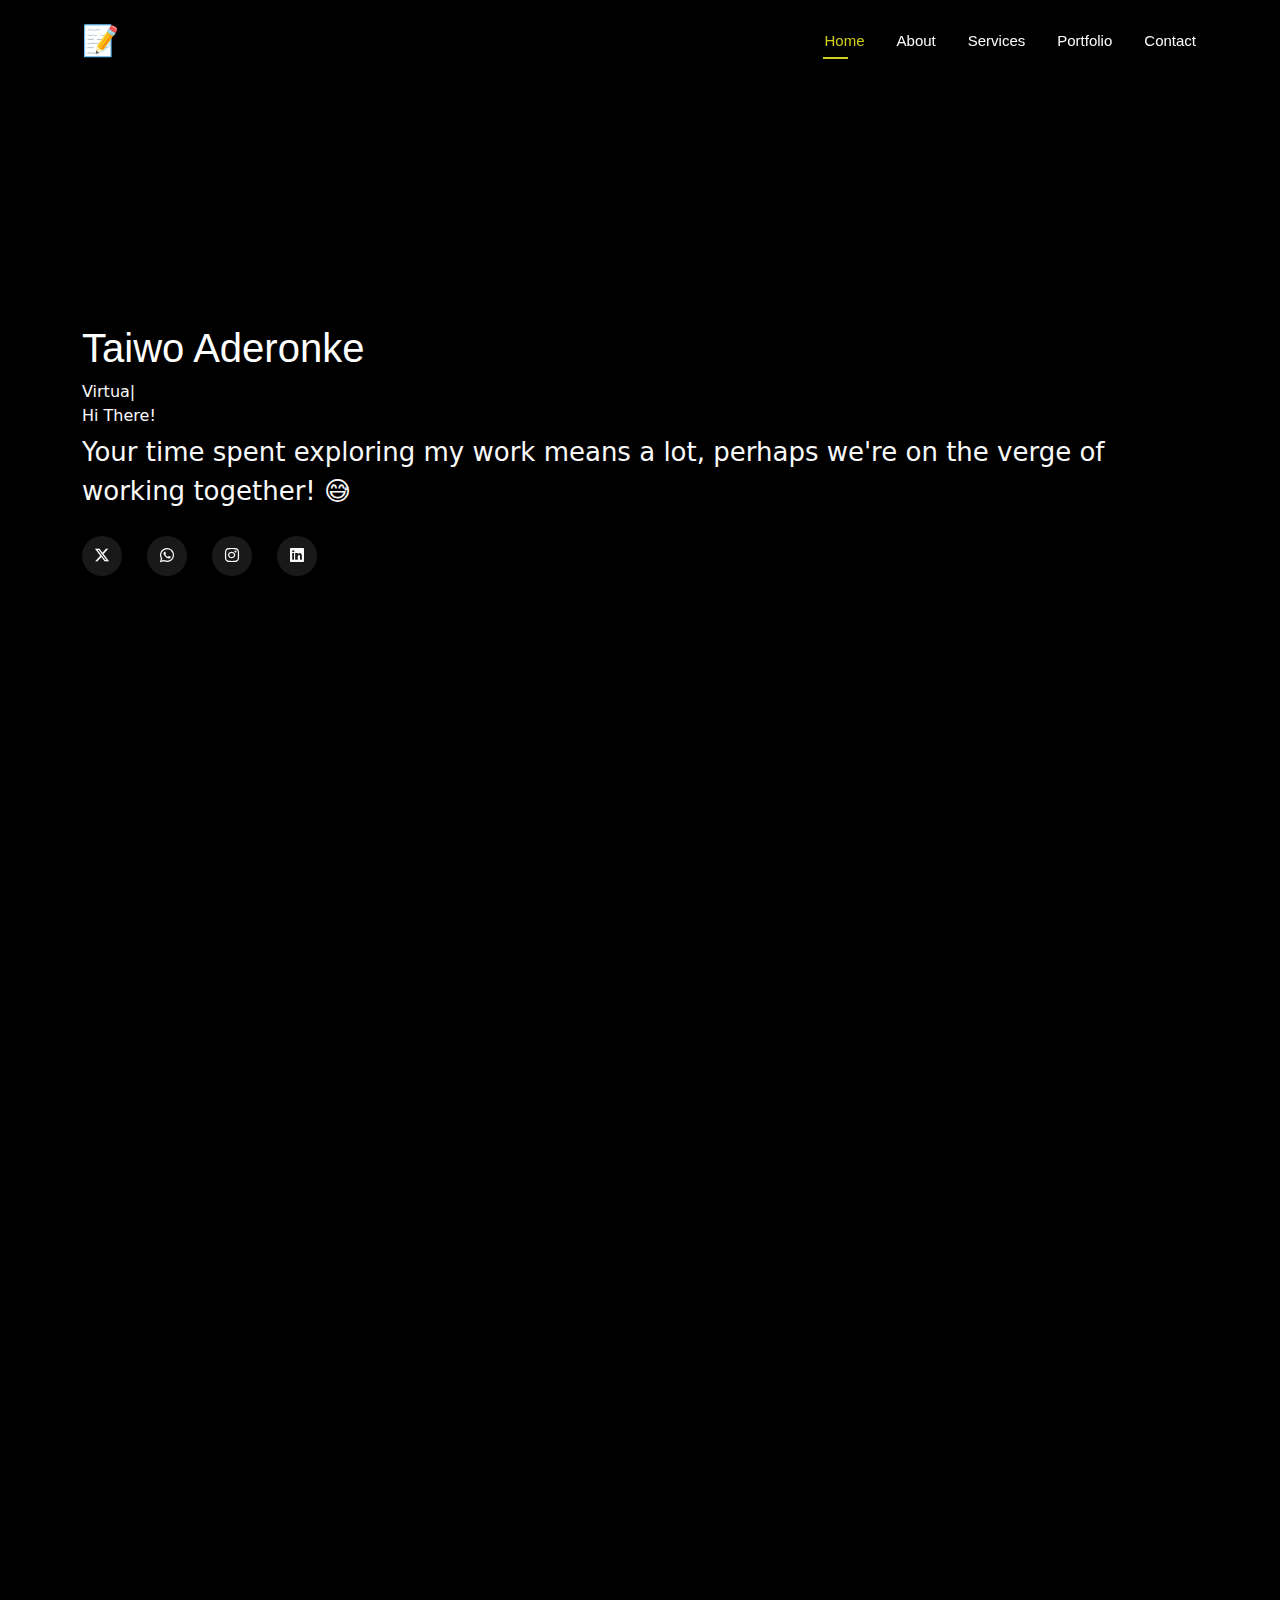
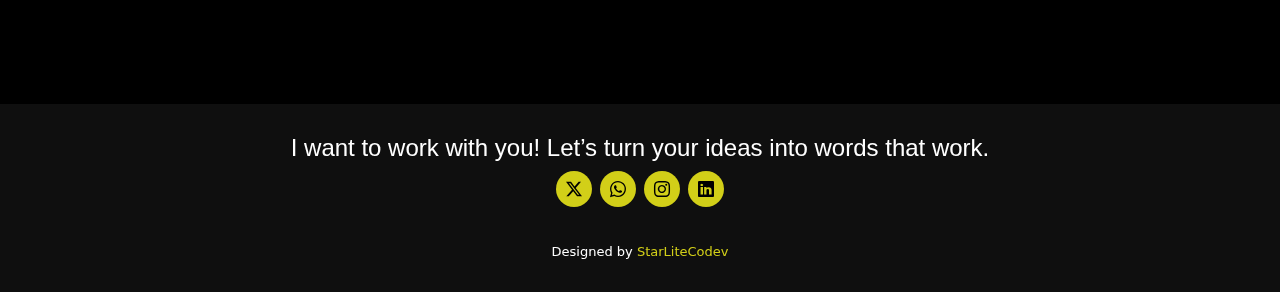
<file: index8.html>
<!DOCTYPE html>
<html lang="en">

<head>
  <meta charset="utf-8">
  <meta content="width=device-width, initial-scale=1.0" name="viewport">
  <title>Taiwo Aderonke</title>
  <meta name="description" content="">
  <meta name="keywords" content="">
 
  <!-- Favicons -->
  <link href="assets/img/favicon.png" rel="icon">
  <link href="assets/img/apple-touch-icon.png" rel="apple-touch-icon">

  <!-- Fonts -->
  <link href="https://fonts.googleapis.com" rel="preconnect">
  <link href="https://fonts.gstatic.com" rel="preconnect" crossorigin>
  <link href="https://fonts.googleapis.com/css2?family=Playfair+Display:wght@700&display=swap" rel="stylesheet">
  <!-- Vendor CSS Files -->
  <link href="assets/vendor/bootstrap/css/bootstrap.min.css" rel="stylesheet">
  <link href="assets/vendor/bootstrap-icons/bootstrap-icons.css" rel="stylesheet">
  <link href="assets/vendor/aos/aos.css" rel="stylesheet">
  <link href="assets/vendor/swiper/swiper-bundle.min.css" rel="stylesheet">
  <link href="assets/vendor/glightbox/css/glightbox.min.css" rel="stylesheet">

  <!-- Main CSS File -->
  <link href="assets/css/main.css" rel="stylesheet">
  <style>
/* Modal Overlay */
.modal-overlay {
  display: none;
  position: fixed;
  z-index: 9999;
  left: 0;
  top: 0;
  width: 100%;
  height: 100%;
  background-color: rgba(0, 0, 0, 0.7);
  justify-content: center;
  align-items: center;
}

/* Modal Content */
.modal-content {
  position: relative;
  background-color: transparent;
  padding: 10px;
  border-radius: 12px;
  width: 90%;
  max-width: 500px;
  max-height: 90%;
  box-sizing: border-box;
  animation: fadeIn 0.3s ease-in-out;
}

/* Modal Image */
.modal-image {
  width: 100%;
  height: auto;
  max-height: 70vh;
  border-radius: 8px;
}

/* Close Button */
.close-btn {
  position: absolute;
  top: 8px;
  right: 12px;
  font-size: 24px;
  color: #333;
  font-weight: bold;
  cursor: pointer;
  z-index: 10000;
}

.close-btn:hover {
  color: red;
}

/* Fade-in animation */
@keyframes fadeIn {
  from {
    opacity: 0;
    transform: scale(0.92);
  }
  to {
    opacity: 1;
    transform: scale(1);
  }
}

/* Responsive: improve layout for very small screens */
@media (max-width: 480px) {
  .modal-content {
    padding: 8px;
    width: 95%;
    max-height: 85%;
  }

  .close-btn {
    font-size: 22px;
    top: 5px;
    right: 10px;
  }

  .modal-image {
    max-height: 60vh;
  }
}


  </style>
</head>

<body class="index-page">
  <div class="scroll-progress"></div>
  <header id="header" class="header d-flex align-items-center fixed-top">
    <div class="container-fluid container-xl position-relative d-flex align-items-center justify-content-between">

      <a href="index.html" class="logo d-flex align-items-center">
        <h1 class="sitename"> 📝</h1>
      </a>

      <nav id="navmenu" class="navmenu">
        <ul>
          <li><a href="#hero" class="active">Home</a></li>
          <li><a href="#about">About</a></li>
          <li><a href="#service">Services</a></li>
          <li><a href="#portfolio">Portfolio</a></li>
          <li><a href="#contact">Contact</a></li>
        </ul>
        <i class="mobile-nav-toggle d-xl-none bi bi-list"></i>
      </nav>

    </div>
  </header>

  <main class="main">

    <!-- Hero Section -->
<section id="hero" class="hero section">
  <div class="hero-overlay"></div>
  <div class="hero-content">
    <div class="container" data-aos="fade-up" data-aos-delay="100">
      <div class="hero-text">
        <h1 class="hero-title">
          <span class="title-line">Taiwo</span>
          <span class="title-line">Aderonke</span>
        </h1>
        
        <div class="typed-container">
          <span class="typed" data-typed-items="Virtual Assistant, Social Media Manager, Branding Strategist, Content Creator"></span>
          <span class="typed-cursor"></span>
        </div>

        <div class="hero-intro">
          Hi There! <br>
          <p class="lead-text">
            Your time spent exploring my work means a lot, perhaps we're on the verge of working together! 😅
          </p>
        </div>

        <div class="social-links">
          <a href="https://x.com/taiwoaderonke6?s=21&t=SY3TdiRKEHQx3a7H9oGxdw" class="social-icon" data-aos="zoom-in" data-aos-delay="200">
            <i class="bi bi-twitter-x"></i>
          </a>
          <a href="https://wa.me/2348130635045" class="social-icon" data-aos="zoom-in" data-aos-delay="300">
            <i class="bi bi-whatsapp"></i>
          </a>
          <a href="https://www.instagram.com/taiwoade_?igsh=MXFwazB2NHNhMXczZQ%3D%3D&utm_source=qr" class="social-icon" data-aos="zoom-in" data-aos-delay="400">
            <i class="bi bi-instagram"></i>
          </a>
          <a href="https://www.linkedin.com/in/taiwo-yusuf-1b85211b0?utm_source=share&utm_campaign=share_via&utm_content=profile&utm_medium=ios_app" class="social-icon" data-aos="zoom-in" data-aos-delay="500">
            <i class="bi bi-linkedin"></i>
          </a>
        </div>
      </div>
    </div>
  </div>
</section>

    <!-- Hero Section -->
    <!-- <section id="hero" class="hero section dark-background">

      <img src="assets/img/hero-bg.jpg" alt="" data-aos="fade-in">

      <div class="container" data-aos="zoom-out" data-aos-delay="100">
        <h2>Taiwo Aderonke</h2>
        <p><span class="typed" data-typed-items="Virtual Assistant, Social Media Manager, Branding and Communication">Writer</span><span class="typed-cursor typed-cursor--blink"></span></p>
        <div class="social-links">
          <a href=""><i class="bi bi-twitter-x"></i></a>
          <a href=""><i class="bi bi-whatsapp"></i></a>
          <a href=""></i></a>
          <a href="https://www.linkedin.com/in/taiwo-yusuf-1b85211b0?utm_source=share&utm_campaign=share_via&utm_content=profile&utm_medium=ios_app">
            <i class="bi bi-linkedin"></i></a>
        </div>

        <h4 class="mt-5 col-lg-8 intro">
          Hi there, <br>

         <p class="mt-3 intro">
          Your time spent exploring my work means a lot, perhaps we're on the verge of working together! 😅
        </p>
        <h4>
      </div>

    </section> -->

  </main>
  <main class="main" id="about">

    <!-- Page Title -->
    <div class="page-title" data-aos="fade">
      <div class="heading">
        <div class="container">
          <div class="row d-flex justify-content-center text-center">
            <div class="col-lg-8">
              <h1> Get to Know Me.</h1>
            </div>
          </div>
        </div>
      </div>
    </div><!-- End Page Title -->

    <!-- About Section -->
    <section id="about" class="about section">

      <div class="container" data-aos="fade-up" data-aos-delay="100">

        <div class="row gy-4 justify-content-center">
          <div class="col-lg-4">
            <img src="assets/img/profile-img.jpeg" class="img-fluid" alt="">
          </div>
          <div class="col-lg-8 content">
            <h2>Virtual Assistant, Social Media Manager &amp; LinkedIn Expert</h2>
            <div class="row mt-4">
              <div class="col-lg-6">
                <ul>
                  <li><i class="bi bi-chevron-right"></i> <strong>Phone:</strong> <span>+234 8130635045</span></li>
                  <li><i class="bi bi-chevron-right"></i> <strong>City:</strong> <span>Lagos, Nigeria</span></li>
                  <li><i class="bi bi-chevron-right"></i> <strong>Email:</strong> <span>taiwoaderonke120@gmail.com</span></li>
                  <li><i class="bi bi-chevron-right"></i> <strong>Freelance:</strong> <span>Available</span></li>
                </ul>
              </div>
            </div>
          </div>
        </div>

      </div>

    </section><!-- /About Section -->

    

    <!-- Interests Section -->
    <section id="interests" class="interests section">

      <!-- Section Title -->
      <div class="container section-title" data-aos="fade-up">
        <div><span>My</span> <span class="description-title">Expertise</span></div>
      </div><!-- End Section Title -->

      <div class="container">

        <div class="row gy-4"> 

          <div class="col-lg-4 col-md-4" data-aos="fade-up" data-aos-delay="100">
            <div class="features-item">
              <i class="bi bi-infinity" style="color: #ffbb2c;"></i>
              <h3><a href="#!" class="stretched-link">Content Writing</a></h3>
            </div>
          </div><!-- End Feature Item -->

          <div class="col-lg-4 col-md-4" data-aos="fade-up" data-aos-delay="300">
            <div class="features-item">
              <i class="bi bi-infinity" style="color: #e80368;"></i>
              <h3><a href="#!" class="stretched-link">Virtual Assistant</a></h3>
            </div>
          </div><!-- End Feature Item -->

          <div class="col-lg-4 col-md-4" data-aos="fade-up" data-aos-delay="200">
            <div class="features-item">
              <i class="bi bi-infinity" style="color: #5578ff;"></i>
              <h3><a href="#!" class="stretched-link">Social Media Management</a></h3>
            </div>
          </div><!-- End Feature Item -->


          <div class="col-lg-4 col-md-4" data-aos="fade-up" data-aos-delay="300">
            <div class="features-item">
              <i class="bi bi-infinity" style="color: #e80368;"></i>
              <h3><a href="#!" class="stretched-link">LinkedIn Expert </a></h3>
            </div>
          </div><!-- End Feature Item -->
          <div class="col-lg-4 col-md-4" data-aos="fade-up" data-aos-delay="100">
            <div class="features-item">
              <i class="bi bi-infinity" style="color: #ffbb2c;"></i>
              <h3><a href="#!" class="stretched-link">Branding and Content Strategist </a></h3>
            </div>
          </div>

          

        </div>

      </div>

    </section>
    
  </main>
  <main class="main">


  <main class="main" id="service">

    <!-- Page Title -->
    <div class="page-title" data-aos="fade">
      <div class="heading">
        <div class="container">
          <div class="row d-flex justify-content-center text-center">
            <div class="col-lg-8">
              <h1>  Explore my expertise</h1>
            </div>
          </div>
        </div>
      </div>
    </div><!-- End Page Title -->

    <!-- Services Section -->
    <section id="services" class="services section">

      <div class="container">

        <div class="row gy-4">

          <div class="col-lg-3 col-md-6" data-aos="fade-up" data-aos-delay="100">
            <div class="service-item  position-relative">
              <div class="icon">
                <i class="bi bi-pencil"></i>
              </div>
                <h3>Content Writing</h3>
                <p>
                  I write to create impact, build brands, and make stories come alive.

                  I mold ideas into engaging stories that not only captivate but also inspire and inform your target audience.
                </p>
            </div>
          </div><!-- End Service Item -->

          <div class="col-lg-3 col-md-6" data-aos="fade-up" data-aos-delay="200">
            <div class="service-item position-relative">
              <div class="icon">
                <i class="bi bi-pencil"></i>
              </div>
                <h3>LinkedIn expert</h3>
              <p>
                I work with businesses and professionals to create compelling LinkedIn content that boosts engagement, 
                strengthens their brand, and amplifies their visibility.
              </p>
            </div>
          </div><!-- End Service Item -->

          <div class="col-lg-3 col-md-6" data-aos="fade-up" data-aos-delay="300">
            <div class="service-item position-relative">
              <div class="icon">
                <i class="bi bi-pencil"></i>
              </div>
                <h3>social media management </h3>
              <p>
                  I help brands grow their online presence through strategic social media management, creating engaging content, 
                  driving community interaction, and building a strong, consistent brand voice.
              </p>
            </div>
          </div><!-- End Service Item -->

          <div class="col-lg-3 col-md-6" data-aos="fade-up" data-aos-delay="300">
            <div class="service-item position-relative">
              <div class="icon">
                <i class="bi bi-pencil"></i>
              </div>
                <h3> Virtual Assistant</h3>
              <p>
                I support businesses and busy professionals by providing reliable virtual assistance services, helping them stay organized,
                 manage tasks efficiently, and focus on growth.
              </p>
            </div>
          </div><!-- End Service Item -->


        </div>

      </div>

    </section><!-- /Services Section -->

  </main>

  <main class="main">

    <!-- Page Title -->
    <div class="page-title" data-aos="fade">
      <div class="heading">
        <div class="container">
          <div class="row d-flex justify-content-center text-center">
            <div class="col-lg-8">
              <h1> Selected Work and <br> Projects.</h1>
            </div>
          </div>
        </div>
      </div>
    </div><!-- End Page Title -->

    <!-- Portfolio Section -->
    <section id="portfolio" class="portfolio section">

      <div class="container">

        <div class="isotope-layout" data-default-filter="*" data-layout="masonry" data-sort="original-order">


          <div class="row gy-4 isotope-container" data-aos="fade-up" data-aos-delay="200">

            <div class="col-lg-4 col-md-6 portfolio-item isotope-item filter-app">
              <div class="portfolio-content ">
                <img src="assets/img/portfolio/Article1.jpeg" class="img-fluid" alt="">
                <div class="portfolio-info">
                  <h4>Article 1</h4>
                  <a href="assets/img/portfolio/Article1.jpeg" title="Article" data-gallery="portfolio-gallery-app" class="glightbox preview-link"><i class="bi bi-zoom-in"></i></a>
                  <a href="https://www.linkedin.com/posts/dotunes-shothis-4a9160125_healthawareness-cinematography-creativemarketing-activity-7242432370325245952-GE_d?utm_source=share&utm_medium=member_ios&rcm=ACoAADEy5dwB5MTs2BIxNvhKdyXX8gI7ordnrFA" title="More Details" class="details-link"><i class="bi bi-link-45deg"></i></a>
                  <p>Content Writing (Writerslife Activity)</p>
                </div>
              </div>
            </div><!-- End Portfolio Item -->

            <div class="col-lg-4 col-md-6 portfolio-item isotope-item filter-product">
              <div class="portfolio-content ">
                <img src="assets/img/portfolio/Article2.jpg" class="img-fluid" alt="">
                <div class="portfolio-info">
                  <h4>Article 2</h4>
                  <a href="assets/img/portfolio/Article2.jpg" title="Article" data-gallery="portfolio-gallery-product" class="glightbox preview-link"><i class="bi bi-zoom-in"></i></a>
                  <a href="https://www.linkedin.com/posts/moses-joshua_techcareers-agile-projectmanagement-activity-7308056570590855169-KHS1?utm_source=share&utm_medium=member_ios&rcm=ACoAADEy5dwB5MTs2BIxNvhKdyXX8gI7ordnrFA" title="More Details" class="details-link"><i class="bi bi-link-45deg"></i></a>
                  <p>Health is Wealth</p>
                </div>
              </div>
            </div><!-- End Portfolio Item -->

            <div class="col-lg-4 col-md-6 portfolio-item isotope-item filter-branding">
              <div class="portfolio-content">
                <img src="assets/img/portfolio/Article3.jpeg" class="img-fluid" alt="">
                <div class="portfolio-info">
                  <h4>Article 3</h4>
                  <a href="assets/img/portfolio/Article3.jpeg" title="Article" data-gallery="portfolio-gallery-branding" class="glightbox preview-link"><i class="bi bi-zoom-in"></i></a>
                  <a href="https://www.instagram.com/kloverharris?igsh=cWpsazMzZWVkcGpi&utm_source=qr" title="More Details" class="details-link"><i class="bi bi-link-45deg"></i></a>
                <p>Rare Blood Disease you need to know</p>
                </div>
              </div>
            </div><!-- End Portfolio Item -->

            <div class="col-lg-4 col-md-6 portfolio-item isotope-item filter-books">
              <div class="portfolio-content ">
                <img src="assets/img/portfolio/Article6.jpeg" class="img-fluid" alt="">
                <div class="portfolio-info">
                  <h4>Article 4</h4>
                  <a href="assets/img/portfolio/Article6.jpeg" title="Article" data-gallery="portfolio-gallery-book" class="glightbox preview-link"><i class="bi bi-zoom-in"></i></a>
                  <a href="https://www.linkedin.com/posts/hussein-kehinde-babalola-808ab715a_leadership-community-design-activity-7285937008667992064-R4T9?utm_source=share&utm_medium=member_ios&rcm=ACoAADEy5dwB5MTs2BIxNvhKdyXX8gI7ordnrFA" title="More Details" class="details-link"><i class="bi bi-link-45deg"></i></a>
                <p>Story Telling</p>
                </div>
              </div>
            </div><!-- End Portfolio Item -->

            <div class="col-lg-4 col-md-6 portfolio-item isotope-item filter-app">
              <div class="portfolio-content ">
                <img src="assets/img/portfolio/Article5.jpeg" class="img-fluid" alt="">
                <div class="portfolio-info">
                  <h4>Article 5</h4>
                  <a href="assets/img/portfolio/Article5.jpeg" title="Article" data-gallery="portfolio-gallery-app" class="glightbox preview-link"><i class="bi bi-zoom-in"></i></a>
                  <a href="https://www.linkedin.com/posts/taiwo-yusuf-_contentwriting-socialmediastrategy-linkedinbranding-activity-7320363286149971968-p1Fy?utm_source=share&utm_medium=member_ios&rcm=ACoAADEy5dwB5MTs2BIxNvhKdyXX8gI7ordnrFA" title="More Details" class="details-link"><i class="bi bi-link-45deg"></i></a>
                <p>Imposter Syndrome</p>
                </div>
              </div>
            </div><!-- End Portfolio Item -->

            <div class="col-lg-4 col-md-6 portfolio-item isotope-item filter-product">
              <div class="portfolio-content ">
                <img src="assets/img/portfolio/Article4.jpeg" class="img-fluid" alt="">
                <div class="portfolio-info">
                  <h4>Article 6</h4>
                  <a href="assets/img/portfolio/Article4.jpeg" title="Article" data-gallery="portfolio-gallery-product" class="glightbox preview-link"><i class="bi bi-zoom-in"></i></a>
                  <a href="https://docs.google.com/spreadsheets/d/1nf129r6YYjiOWHrCRKxcDBO_G1TaOu76XcKjVRJCSiI/edit?usp=drivesdk" title="More Details" class="details-link"><i class="bi bi-link-45deg"></i></a>
                <p>When am i too late for a dental appointment</p>
                </div>
              </div>
            </div><!-- End Portfolio Item -->

          </div><!-- End Portfolio Container -->

        </div>

      </div>

    </section><!-- /Portfolio Section -->
 
  </main>

  
  <main class="main" id="contact">

    <!-- Page Title -->
    <div class="page-title" data-aos="fade">
      <div class="heading">
        <div class="container">
          <div class="row d-flex justify-content-center text-center">
            <div class="col-lg-8">
              <h1>Let's Talk</h1>
            </div>
          </div>
        </div>
      </div>
    </div><!-- End Page Title -->

    <!-- Contact Section -->
    <section id="contact" class="contact section">

      <div class="container" data-aos="fade-up" data-aos-delay="100">

        <div class="row gy-4">

          <div class="col-md-6">
            <div class="info-item d-flex align-items-center" data-aos="fade-up" data-aos-delay="200">
              <i class="icon bi bi-geo-alt flex-shrink-0"></i>
              <div>
                <h3>Address</h3>
                <p>Lagos, Nigeria</p>
              </div>
            </div>
          </div><!-- End Info Item -->

          <div class="col-md-6">
            <div class="info-item d-flex align-items-center" data-aos="fade-up" data-aos-delay="300">
              <i class="icon bi bi-telephone flex-shrink-0"></i>
              <div>
                <h3>Call Me</h3>
                <p>+234 8130635045</p>
              </div>
            </div>
          </div><!-- End Info Item -->

          <div class="col-md-6">
            <div class="info-item d-flex align-items-center" data-aos="fade-up" data-aos-delay="400">
              <i class="icon bi bi-envelope flex-shrink-0"></i>
              <div>
                <h3>Email Us</h3>
                <p>taiwoaderonke120@gmail.com</p>
              </div>
            </div>
          </div><!-- End Info Item -->

          <div class="col-md-6">
            <div class="info-item d-flex align-items-center" data-aos="fade-up" data-aos-delay="500">
              <i class="icon bi bi-share flex-shrink-0"></i>
              <div>
                <h3>Social Profiles</h3>
                <div class="social-links">
                  <a href="https://x.com/taiwoaderonke6?s=21&t=SY3TdiRKEHQx3a7H9oGxdw"><i class="bi bi-twitter-x"></i></a>
                  <a href="https://wa.me/2348130635045"><i class="bi bi-whatsapp"></i></a>
                  <a href="https://www.instagram.com/taiwoade_?igsh=MXFwazB2NHNhMXczZQ%3D%3D&utm_source=qr"><i class="bi bi-instagram"></i></a>
                  <a href="https://www.linkedin.com/in/taiwo-yusuf-1b85211b0?utm_source=share&utm_campaign=share_via&utm_content=profile&utm_medium=ios_app">
                    <i class="bi bi-linkedin"></i></a>
                        </div>
              </div>
            </div>
          </div><!-- End Info Item -->

        </div>

     

      </div>

    </section><!-- /Contact Section -->

  </main>

  <div class="modal-overlay" id="imageModal">
    <div class="modal-content banner-update">
      <span class="close-btn">&times;</span>
      <img id="randomImage" class="modal-image" alt="Image">
    </div>
  </div>

  <footer id="footer" class="footer dark-background">
    <div class="container">
      <h4 class="sitename">I want to work with you! Let’s turn your ideas into words that work.</h4>
      <div class="social-links d-flex justify-content-center">
          <a href="https://x.com/taiwoaderonke6?s=21&t=SY3TdiRKEHQx3a7H9oGxdw"><i class="bi bi-twitter-x"></i></a>
          <a href="https://wa.me/2348130635045"><i class="bi bi-whatsapp"></i></a>
          <a href="https://www.instagram.com/taiwoade_?igsh=MXFwazB2NHNhMXczZQ%3D%3D&utm_source=qr"><i class="bi bi-instagram"></i></a>
          <a href="https://www.linkedin.com/in/taiwo-yusuf-1b85211b0?utm_source=share&utm_campaign=share_via&utm_content=profile&utm_medium=ios_app">
            <i class="bi bi-linkedin"></i></a>
    </div>
      <div class="container">
        <div class="credits">
          Designed by <a href="#">StarLiteCodev</a>
        </div>
      </div>
    </div>
  </footer>



  <!-- Scroll Top -->
  <a href="#" id="scroll-top" class="scroll-top d-flex align-items-center justify-content-center"><i class="bi bi-arrow-up-short"></i></a>

  <!-- Preloader -->
  <div id="preloader"></div>

  <!-- Vendor JS Files -->
  <script src="assets/vendor/bootstrap/js/bootstrap.bundle.min.js"></script>
  <script src="assets/vendor/aos/aos.js"></script>
  <script src="assets/vendor/typed.js/typed.umd.js"></script>
  <script src="assets/vendor/waypoints/noframework.waypoints.js"></script>
  <script src="assets/vendor/swiper/swiper-bundle.min.js"></script>
  <script src="assets/vendor/glightbox/js/glightbox.min.js"></script>
  <script src="assets/vendor/imagesloaded/imagesloaded.pkgd.min.js"></script>
  <script src="assets/vendor/isotope-layout/isotope.pkgd.min.js"></script>

  <!-- Main JS File -->
  <script src="assets/js/main.js"></script>
  <script>
   
window.addEventListener('scroll', () => {
  const progressBar = document.querySelector('.scroll-progress');
  const windowHeight = document.documentElement.scrollHeight - window.innerHeight;
  const scrolled = (window.scrollY / windowHeight) * 100;
  progressBar.style.width = `${scrolled}%`;
});
  </script>

    <script>
    // Array of image paths (replace with your actual image paths)
    const images = [
      'assets/img/modal.jpeg',
      'assets/img/modal1.jpeg',
    ];
    
    // Randomly select an image
    function showRandomImage() {
      const randomIndex = Math.floor(Math.random() * images.length);
      const modal = document.getElementById('imageModal');
      const imgElement = document.getElementById('randomImage');
      
      imgElement.src = images[randomIndex];
      modal.style.display = 'flex';

    setTimeout(() => {
      modal.style.display = 'none';
    }, 6000); // 6000ms = 6 seconds delay
  }
    
    // Close modal functionality
    document.querySelector('.close-btn').addEventListener('click', () => {
      document.getElementById('imageModal').style.display = 'none';
    });
    
    // Close when clicking outside image
    window.addEventListener('click', (event) => {
      const modal = document.getElementById('imageModal');
      if (event.target === modal) {
        modal.style.display = 'none';
      }
    });
    
    window.addEventListener('load', () => {
      setTimeout(showRandomImage, 3000); 
    });
  </script>


</body>

</html>
</file>
<file: assets/css/main.css>
/**
* Template Name: Personal
* Template URL: https://bootstrapmade.com/personal-free-resume-bootstrap-template/
* Updated: Aug 07 2024 with Bootstrap v5.3.3
* Author: BootstrapMade.com
* License: https://bootstrapmade.com/license/
*/

/*--------------------------------------------------------------
# Font & Color Variables
# Help: https://bootstrapmade.com/color-system/
--------------------------------------------------------------*/
/* Fonts */
:root {
  --default-font: "Roboto",  system-ui, -apple-system, "Segoe UI", Roboto, "Helvetica Neue", Arial, "Noto Sans", "Liberation Sans", sans-serif, "Apple Color Emoji", "Segoe UI Emoji", "Segoe UI Symbol", "Noto Color Emoji";
  --heading-font: "Raleway",  sans-serif;
  --nav-font: "Poppins",  sans-serif;
}

/* Global Colors - The following color variables are used throughout the website. Updating them here will change the color scheme of the entire website */
:root { 
  --background-color: #000000; /* Background color for the entire website, including individual sections */
  --default-color: #fafafa; /* Default color used for the majority of the text content across the entire website */
  --heading-color: #ffffff; /* Color for headings, subheadings and title throughout the website */
  --accent-color: #d2cf18; /* Accent color that represents your brand on the website. It's used for buttons, links, and other elements that need to stand out */
  --surface-color: #1a1a1a; /* The surface color is used as a background of boxed elements within sections, such as cards, icon boxes, or other elements that require a visual separation from the global background. */
  --contrast-color: #000000; /* Contrast color for text, ensuring readability against backgrounds of accent, heading, or default colors. */
}

/* Nav Menu Colors - The following color variables are used specifically for the navigation menu. They are separate from the global colors to allow for more customization options */
:root {
  --nav-color: #fafafa;  /* The default color of the main navmenu links */
  --nav-hover-color: #d2cf18; /* Applied to main navmenu links when they are hovered over or active */
  --nav-mobile-background-color: #1a1a1a; /* Used as the background color for mobile navigation menu */
  --nav-dropdown-background-color: #1a1a1a; /* Used as the background color for dropdown items that appear when hovering over primary navigation items */
  --nav-dropdown-color: #fafafa; /* Used for navigation links of the dropdown items in the navigation menu. */
  --nav-dropdown-hover-color: #d2cf18; /* Similar to --nav-hover-color, this color is applied to dropdown navigation links when they are hovered over. */
}

/* Color Presets - These classes override global colors when applied to any section or element, providing reuse of the sam color scheme. */

.light-background {
  --background-color: #1a1a1a;
  --surface-color: #343434;
}

.dark-background {
  --background-color: rgba(15, 15, 15, 0.975);
  --default-color: #ffffff;
  --heading-color: #ffffff;
  --surface-color: #292929f9;
  --contrast-color: #000000;
}

/* Smooth scroll */
:root {
  scroll-behavior: smooth;
}

/*--------------------------------------------------------------
# General Styling & Shared Classes
--------------------------------------------------------------*/
body {
  color: var(--default-color);
  background-color: var(--background-color);
  font-family: var(--default-font);
}

a {
  color: var(--accent-color);
  text-decoration: none;
  transition: 0.3s;
}

a:hover {
  color: color-mix(in srgb, var(--accent-color), transparent 25%);
  text-decoration: none;
}

h1,
h2,
h3,
h4,
h5,
h6 {
  color: var(--heading-color);
  font-family: var(--heading-font);
}

/* PHP Email Form Messages
------------------------------*/
.php-email-form .error-message {
  display: none;
  background: #df1529;
  color: #ffffff;
  text-align: left;
  padding: 15px;
  margin-bottom: 24px;
  font-weight: 600;
}

.php-email-form .sent-message {
  display: none;
  color: #ffffff;
  background: #059652;
  text-align: center;
  padding: 15px;
  margin-bottom: 24px;
  font-weight: 600;
}

.php-email-form .loading {
  display: none;
  background: var(--surface-color);
  text-align: center;
  padding: 15px;
  margin-bottom: 24px;
}

.php-email-form .loading:before {
  content: "";
  display: inline-block;
  border-radius: 50%;
  width: 24px;
  height: 24px;
  margin: 0 10px -6px 0;
  border: 3px solid var(--accent-color);
  border-top-color: var(--surface-color);
  animation: php-email-form-loading 1s linear infinite;
}

@keyframes php-email-form-loading {
  0% {
    transform: rotate(0deg);
  }

  100% {
    transform: rotate(360deg);
  }
}

/*--------------------------------------------------------------
# Global Header
--------------------------------------------------------------*/
.header {
  --background-color: rgba(0, 0, 0, 0);
  color: var(--default-color);
  background-color: var(--background-color);
  padding: 15px 0;
  transition: all 0.5s;
  z-index: 997;
}

.header .logo {
  line-height: 1;
}

.header .logo img {
  max-height: 32px;
  margin-right: 8px;
}

.header .logo h1 {
  font-size: 30px;
  margin: 0;
  font-weight: 700;
  color: var(--heading-color);
}

.scrolled .header {
  box-shadow: 0px 0 18px rgba(0, 0, 0, 0.1);
}

/* Global Header on Scroll
------------------------------*/
.scrolled .header {
  --background-color: rgba(0, 0, 0, 0.8);
}

/*--------------------------------------------------------------
# Navigation Menu
--------------------------------------------------------------*/
/* Desktop Navigation */
@media (min-width: 1200px) {
  .navmenu {
    padding: 0;
  }

  .navmenu ul {
    margin: 0;
    padding: 0;
    display: flex;
    list-style: none;
    align-items: center;
  }

  .navmenu li {
    position: relative;
  }

  .navmenu>ul>li {
    white-space: nowrap;
    padding: 15px 14px;
  }

  .navmenu>ul>li:last-child {
    padding-right: 0;
  }

  .navmenu a,
  .navmenu a:focus {
    color: var(--nav-color);
    font-size: 15px;
    padding: 0 2px;
    font-family: var(--nav-font);
    font-weight: 400;
    display: flex;
    align-items: center;
    justify-content: space-between;
    white-space: nowrap;
    transition: 0.3s;
    position: relative;
  }

  .navmenu a i,
  .navmenu a:focus i {
    font-size: 12px;
    line-height: 0;
    margin-left: 5px;
    transition: 0.3s;
  }

  .navmenu>ul>li>a:before {
    content: "";
    position: absolute;
    height: 2px;
    bottom: -6px;
    left: 0;
    background-color: var(--nav-hover-color);
    visibility: hidden;
    width: 0px;
    transition: all 0.3s ease-in-out 0s;
  }

  .navmenu a:hover:before,
  .navmenu li:hover>a:before,
  .navmenu .active:before {
    visibility: visible;
    width: 25px;
  }

  .navmenu li:hover>a,
  .navmenu .active,
  .navmenu .active:focus {
    color: var(--nav-hover-color);
  }

  .navmenu .dropdown ul {
    margin: 0;
    padding: 10px 0;
    background: var(--nav-dropdown-background-color);
    display: block;
    position: absolute;
    visibility: hidden;
    left: 14px;
    top: 130%;
    opacity: 0;
    transition: 0.3s;
    border-radius: 4px;
    z-index: 99;
    box-shadow: 0px 0px 30px rgba(0, 0, 0, 0.1);
  }

  .navmenu .dropdown ul li {
    min-width: 200px;
  }

  .navmenu .dropdown ul a {
    padding: 10px 20px;
    font-size: 15px;
    text-transform: none;
    color: var(--nav-dropdown-color);
  }

  .navmenu .dropdown ul a i {
    font-size: 12px;
  }

  .navmenu .dropdown ul a:hover,
  .navmenu .dropdown ul .active:hover,
  .navmenu .dropdown ul li:hover>a {
    color: var(--nav-dropdown-hover-color);
  }

  .navmenu .dropdown:hover>ul {
    opacity: 1;
    top: 100%;
    visibility: visible;
  }

  .navmenu .dropdown .dropdown ul {
    top: 0;
    left: -90%;
    visibility: hidden;
  }

  .navmenu .dropdown .dropdown:hover>ul {
    opacity: 1;
    top: 0;
    left: -100%;
    visibility: visible;
  }
}

/* Mobile Navigation */
@media (max-width: 1199px) {
  .mobile-nav-toggle {
    color: var(--nav-color);
    font-size: 28px;
    line-height: 0;
    margin-right: 10px;
    cursor: pointer;
    transition: color 0.3s;
  }

  .navmenu {
    padding: 0;
    z-index: 9997;
  }

  .navmenu ul {
    display: none;
    list-style: none;
    position: absolute;
    inset: 60px 20px 20px 20px;
    padding: 10px 0;
    margin: 0;
    border-radius: 6px;
    background-color: var(--nav-mobile-background-color);
    border: 1px solid color-mix(in srgb, var(--default-color), transparent 90%);
    box-shadow: none;
    overflow-y: auto;
    transition: 0.3s;
    z-index: 9998;
  }

  .navmenu a,
  .navmenu a:focus {
    color: var(--nav-dropdown-color);
    padding: 10px 20px;
    font-family: var(--nav-font);
    font-size: 17px;
    font-weight: 500;
    display: flex;
    align-items: center;
    justify-content: space-between;
    white-space: nowrap;
    transition: 0.3s;
  }

  .navmenu a i,
  .navmenu a:focus i {
    font-size: 12px;
    line-height: 0;
    margin-left: 5px;
    width: 30px;
    height: 30px;
    display: flex;
    align-items: center;
    justify-content: center;
    border-radius: 50%;
    transition: 0.3s;
    background-color: color-mix(in srgb, var(--accent-color), transparent 90%);
  }

  .navmenu a i:hover,
  .navmenu a:focus i:hover {
    background-color: var(--accent-color);
    color: var(--contrast-color);
  }

  .navmenu a:hover,
  .navmenu .active,
  .navmenu .active:focus {
    color: var(--nav-dropdown-hover-color);
  }

  .navmenu .active i,
  .navmenu .active:focus i {
    background-color: var(--accent-color);
    color: var(--contrast-color);
    transform: rotate(180deg);
  }

  .navmenu .dropdown ul {
    position: static;
    display: none;
    z-index: 99;
    padding: 10px 0;
    margin: 10px 20px;
    background-color: var(--nav-dropdown-background-color);
    transition: all 0.5s ease-in-out;
  }

  .navmenu .dropdown ul ul {
    background-color: rgba(33, 37, 41, 0.1);
  }

  .navmenu .dropdown>.dropdown-active {
    display: block;
    background-color: rgba(33, 37, 41, 0.03);
  }

  .mobile-nav-active {
    overflow: hidden;
  }

  .mobile-nav-active .mobile-nav-toggle {
    color: #fff;
    position: absolute;
    font-size: 32px;
    top: 15px;
    right: 15px;
    margin-right: 0;
    z-index: 9999;
  }

  .mobile-nav-active .navmenu {
    position: fixed;
    overflow: hidden;
    inset: 0;
    background: rgba(33, 37, 41, 0.8);
    transition: 0.3s;
  }

  .mobile-nav-active .navmenu>ul {
    display: block;
  }
}

/*--------------------------------------------------------------
# Global Footer
--------------------------------------------------------------*/
.footer {
  color: var(--default-color);
  background-color: var(--background-color);
  font-size: 14px;
  text-align: center;
  padding: 30px 0;
  position: relative;
}

.footer h3 {
  font-size: 36px;
  font-weight: 700;
  position: relative;
  padding: 0;
  margin: 0 0 15px 0;
}

.footer p {
  font-size: 15;
  font-style: italic;
  padding: 0;
  margin: 0 0 30px 0;
}

.footer .social-links {
  margin: 0 0 30px 0;
}

.footer .social-links a {
  font-size: 16px;
  display: flex;
  align-items: center;
  justify-content: center;
  background: var(--accent-color);
  color: var(--contrast-color);
  line-height: 1;
  margin: 0 4px;
  border-radius: 50%;
  text-align: center;
  width: 36px;
  height: 36px;
  transition: 0.3s;
}

.footer .social-links a:hover {
  background: color-mix(in srgb, var(--accent-color), transparent 20%);
  text-decoration: none;
}

.footer .copyright {
  padding-top: 25px;
  border-top: 1px solid color-mix(in srgb, var(--default-color), transparent 90%);
}

.footer .credits {
  font-size: 13px;
  padding-top: 5px;
}

/*--------------------------------------------------------------
# Preloader
--------------------------------------------------------------*/
#preloader {
  position: fixed;
  inset: 0;
  z-index: 999999;
  overflow: hidden;
  background: var(--background-color);
  transition: all 0.6s ease-out;
}

#preloader:before {
  content: "";
  position: fixed;
  top: calc(50% - 30px);
  left: calc(50% - 30px);
  border: 6px solid #ffffff;
  border-color: var(--accent-color) transparent var(--accent-color) transparent;
  border-radius: 50%;
  width: 60px;
  height: 60px;
  animation: animate-preloader 1.5s linear infinite;
}

@keyframes animate-preloader {
  0% {
    transform: rotate(0deg);
  }

  100% {
    transform: rotate(360deg);
  }
}

/*--------------------------------------------------------------
# Scroll Top Button
--------------------------------------------------------------*/
.scroll-top {
  position: fixed;
  visibility: hidden;
  opacity: 0;
  right: 15px;
  bottom: -15px;
  z-index: 99999;
  background-color: var(--accent-color);
  width: 44px;
  height: 44px;
  border-radius: 50px;
  transition: all 0.4s;
}

.scroll-top i {
  font-size: 24px;
  color: var(--contrast-color);
  line-height: 0;
}

.scroll-top:hover {
  background-color: color-mix(in srgb, var(--accent-color), transparent 20%);
  color: var(--contrast-color);
}

.scroll-top.active {
  visibility: visible;
  opacity: 1;
  bottom: 15px;
}

/*--------------------------------------------------------------
# Disable aos animation delay on mobile devices
--------------------------------------------------------------*/
@media screen and (max-width: 768px) {
  [data-aos-delay] {
    transition-delay: 0 !important;
  }
}

/*--------------------------------------------------------------
# Global Page Titles & Breadcrumbs
--------------------------------------------------------------*/
.page-title {
  color: var(--default-color);
  background-color: var(--background-color);
  position: relative;
}

.page-title .heading {
  padding: 160px 0 80px 0;
  border-top: 1px solid color-mix(in srgb, var(--default-color), transparent 90%);
}

.page-title .heading h1 {
  font-size: 38px;
  font-weight: 700;
}

.page-title nav {
  background-color: color-mix(in srgb, var(--default-color), transparent 90%);
  padding: 20px 0;
}

.page-title nav ol {
  display: flex;
  flex-wrap: wrap;
  list-style: none;
  margin: 0;
  font-size: 16px;
  font-weight: 600;
}

.page-title nav ol li+li {
  padding-left: 10px;
}

.page-title nav ol li+li::before {
  content: "/";
  display: inline-block;
  padding-right: 10px;
  color: color-mix(in srgb, var(--default-color), transparent 70%);
}

/*--------------------------------------------------------------
# Global Sections
--------------------------------------------------------------*/
section,
.section {
  color: var(--default-color);
  background-color: var(--background-color);
  padding: 60px 0;
  scroll-margin-top: 100px;
  overflow: clip;
}

@media (max-width: 1199px) {

  section,
  .section {
    scroll-margin-top: 66px;
  }
}

/*--------------------------------------------------------------
# Global Section Titles
--------------------------------------------------------------*/
.section-title {
  padding-bottom: 60px;
  position: relative;
}

.section-title h2 {
  font-size: 14px;
  font-weight: 500;
  padding: 0;
  line-height: 1px;
  margin: 0;
  letter-spacing: 1.5px;
  text-transform: uppercase;
  color: color-mix(in srgb, var(--default-color), transparent 50%);
  position: relative;
}

.section-title h2::after {
  content: "";
  width: 120px;
  height: 1px;
  display: inline-block;
  background: var(--accent-color);
  margin: 4px 10px;
}

.section-title div {
  color: var(--heading-color);
  margin: 0;
  margin: 0;
  font-size: 28px;
  font-weight: 700;
  text-transform: uppercase;
  font-family: var(--heading-font);
}

/*--------------------------------------------------------------
# Hero Section
--------------------------------------------------------------*/
.hero {
  width: 100%;
  min-height: 100vh;
  position: relative;
  padding: 80px 0;
  display: flex;
  align-items: center;
  justify-content: center;
}

.hero img {
  position: absolute;
  inset: 0;
  display: block;
  width: 100%;
  height: 100%;
  object-fit: cover;
  z-index: 1;
}

.hero .container {
  position: relative;
  z-index: 3;
}

.hero h2 {
  margin: 0;
  font-size: 64px;
  font-weight: 700;
}

.hero p {
  margin: 5px 0 0 0;
  font-size: 26px;
}

.hero p span {
  letter-spacing: 1px;
  border-bottom: 2px solid var(--accent-color);
}

.hero .social-links {
  margin-top: 25px;
}

.hero .social-links a {
  background-color: color-mix(in srgb, var(--default-color), transparent 90%);
  color: var(--default-color);
  font-size: 14px;
  width: 40px;
  height: 40px;
  border-radius: 50px;
  display: inline-flex;
  align-items: center;
  justify-content: center;
  margin-right: 20px;
  transition: 0.3s;
}

.hero .social-links a:hover {
  background-color: var(--accent-color);
}

@media (max-width: 768px) {
  .hero h2 {
    font-size: 32px;
  }

  .hero p {
    font-size: 20px;
  }
}

/*--------------------------------------------------------------
# About Section
--------------------------------------------------------------*/
.about .content h2 {
  font-weight: 700;
  font-size: 24px;
}

.about .content ul {
  list-style: none;
  padding: 0;
}

.about .content ul li {
  margin-bottom: 20px;
  display: flex;
  align-items: center;
}

.about .content ul strong {
  margin-right: 10px;
}

.about .content ul i {
  font-size: 16px;
  margin-right: 5px;
  color: var(--accent-color);
  line-height: 0;
}

/*--------------------------------------------------------------
# Stats Section
--------------------------------------------------------------*/
.stats i {
  background-color: var(--surface-color);
  color: var(--accent-color);
  box-shadow: 0px 2px 25px rgba(0, 0, 0, 0.1);
  width: 54px;
  height: 54px;
  font-size: 24px;
  border-radius: 50px;
  border: 2px solid var(--background-color);
  display: inline-flex;
  align-items: center;
  justify-content: center;
  position: relative;
  z-index: 1;
}

.stats .stats-item {
  background-color: var(--surface-color);
  margin-top: -27px;
  padding: 30px 30px 25px 30px;
  width: 100%;
  position: relative;
  text-align: center;
  box-shadow: 0px 2px 35px rgba(0, 0, 0, 0.1);
  border-radius: 4px;
  z-index: 0;
}

.stats .stats-item span {
  font-size: 36px;
  display: block;
  font-weight: 700;
  color: color-mix(in srgb, var(--default-color), transparent 20%);
}

.stats .stats-item p {
  padding: 0;
  margin: 0;
  font-family: var(--heading-font);
  font-size: 16px;
}

/*--------------------------------------------------------------
# Skills Section
--------------------------------------------------------------*/
.skills .progress {
  height: 60px;
  display: block;
  background: none;
  border-radius: 0;
}

.skills .progress .skill {
  color: var(--heading-color);
  padding: 0;
  margin: 0 0 6px 0;
  text-transform: uppercase;
  display: block;
  font-weight: 600;
  font-family: var(--heading-font);
}

.skills .progress .skill .val {
  float: right;
  font-style: normal;
}

.skills .progress-bar-wrap {
  background: color-mix(in srgb, var(--default-color), transparent 90%);
  height: 10px;
}

.skills .progress-bar {
  width: 1px;
  height: 10px;
  transition: 0.9s;
  background-color: var(--accent-color);
}

/*--------------------------------------------------------------
# Interests Section
--------------------------------------------------------------*/
.interests .features-item {
  background-color: var(--surface-color);
  display: flex;
  align-items: center;
  padding: 20px;
  transition: 0.3s;
  border: 1px solid color-mix(in srgb, var(--default-color), transparent 90%);
  position: relative;
}

.interests .features-item i {
  font-size: 32px;
  padding-right: 10px;
  line-height: 0;
}

.interests .features-item h3 {
  font-weight: 700;
  margin: 0;
  padding: 0;
  line-height: 1;
  font-size: 16px;
}

.interests .features-item h3 a {
  color: var(--heading-color);
  transition: 0.3s;
}

.interests .features-item:hover {
  border-color: var(--accent-color);
}

.interests .features-item:hover h3 a {
  color: var(--accent-color);
}

/*--------------------------------------------------------------
# Testimonials Section
--------------------------------------------------------------*/
.testimonials .testimonials-carousel,
.testimonials .testimonials-slider {
  overflow: hidden;
}

.testimonials .testimonial-item {
  box-sizing: content-box;
  min-height: 320px;
}

.testimonials .testimonial-item .testimonial-img {
  width: 90px;
  border-radius: 50%;
  margin: -40px 0 0 40px;
  position: relative;
  z-index: 2;
  border: 6px solid var(--background-color);
}

.testimonials .testimonial-item h3 {
  font-size: 18px;
  font-weight: bold;
  margin: 10px 0 5px 45px;
}

.testimonials .testimonial-item h4 {
  font-size: 14px;
  color: color-mix(in srgb, var(--default-color), transparent 20%);
  margin: 0 0 0 45px;
}

.testimonials .testimonial-item .quote-icon-left,
.testimonials .testimonial-item .quote-icon-right {
  color: color-mix(in srgb, var(--accent-color), transparent 50%);
  font-size: 26px;
  line-height: 0;
}

.testimonials .testimonial-item .quote-icon-left {
  display: inline-block;
  left: -5px;
  position: relative;
}

.testimonials .testimonial-item .quote-icon-right {
  display: inline-block;
  right: -5px;
  position: relative;
  top: 10px;
  transform: scale(-1, -1);
}

.testimonials .testimonial-item p {
  font-style: italic;
  margin: 0 15px 0 15px;
  padding: 20px 20px 60px 20px;
  background: var(--surface-color);
  border-radius: 6px;
  position: relative;
  z-index: 1;
}

.testimonials .swiper-wrapper {
  height: auto;
}

.testimonials .swiper-pagination {
  margin-top: 20px;
  position: relative;
}

.testimonials .swiper-pagination .swiper-pagination-bullet {
  width: 12px;
  height: 12px;
  background-color: var(--background-color);
  opacity: 1;
  border: 1px solid var(--accent-color);
}

.testimonials .swiper-pagination .swiper-pagination-bullet-active {
  background-color: var(--accent-color);
}

/*--------------------------------------------------------------
# Resume Section
--------------------------------------------------------------*/
.resume .resume-title {
  color: var(--heading-color);
  font-size: 26px;
  font-weight: 700;
  margin-top: 20px;
  margin-bottom: 20px;
}

.resume .resume-item {
  padding: 0 0 20px 20px;
  margin-top: -2px;
  border-left: 2px solid var(--accent-color);
  position: relative;
}

.resume .resume-item h4 {
  line-height: 18px;
  font-size: 18px;
  font-weight: 600;
  text-transform: uppercase;
  color: color-mix(in srgb, var(--default-color), transparent 20%);
  margin-bottom: 10px;
}

.resume .resume-item h5 {
  font-size: 16px;
  padding: 5px 15px;
  display: inline-block;
  font-weight: 600;
  margin-bottom: 10px;
}

.resume .resume-item ul {
  padding-left: 20px;
}

.resume .resume-item ul li {
  padding-bottom: 10px;
}

.resume .resume-item:last-child {
  padding-bottom: 0;
}

.resume .resume-item::before {
  content: "";
  position: absolute;
  width: 16px;
  height: 16px;
  border-radius: 50px;
  left: -9px;
  top: 0;
  background: var(--background-color);
  border: 2px solid var(--accent-color);
}

/*--------------------------------------------------------------
# Services Section
--------------------------------------------------------------*/
.services .service-item {
  background-color: var(--surface-color);
  text-align: center;
  padding: 80px 20px;
  transition: all ease-in-out 0.3s;
  height: 100%;
}

.services .service-item .icon {
  margin: 0 auto;
  width: 64px;
  height: 64px;
  background: var(--accent-color);
  border-radius: 4px;
  display: flex;
  align-items: center;
  justify-content: center;
  margin-bottom: 20px;
  transition: 0.3s;
  transform-style: preserve-3d;
}

.services .service-item .icon i {
  color: var(--contrast-color);
  font-size: 28px;
  transition: ease-in-out 0.3s;
}

.services .service-item .icon::before {
  position: absolute;
  content: "";
  left: -8px;
  top: -8px;
  height: 100%;
  width: 100%;
  background: color-mix(in srgb, var(--accent-color), transparent 80%);
  border-radius: 5px;
  transition: all 0.3s ease-out 0s;
  transform: translateZ(-1px);
}

.services .service-item h3 {
  font-weight: 700;
  margin: 10px 0 15px 0;
  font-size: 22px;
}

.services .service-item p {
  line-height: 24px;
  font-size: 14px;
  margin-bottom: 0;
}

.services .service-item:hover {
  background: var(--accent-color);
  border-color: var(--accent-color);
}

.services .service-item:hover .icon {
  background: var(--surface-color);
}

.services .service-item:hover .icon i {
  color: var(--accent-color);
}

.services .service-item:hover .icon::before {
  background: color-mix(in srgb, var(--background-color), transparent 70%);
}

.services .service-item:hover h3,
.services .service-item:hover p {
  color: var(--contrast-color);
}

/*--------------------------------------------------------------
# Service Details Section
--------------------------------------------------------------*/
.service-details .services-list {
  background-color: var(--surface-color);
  padding: 10px 30px;
  border: 1px solid color-mix(in srgb, var(--default-color), transparent 90%);
  margin-bottom: 20px;
}

.service-details .services-list a {
  display: block;
  line-height: 1;
  padding: 8px 0 8px 15px;
  border-left: 3px solid color-mix(in srgb, var(--default-color), transparent 70%);
  margin: 20px 0;
  color: color-mix(in srgb, var(--default-color), transparent 20%);
  transition: 0.3s;
}

.service-details .services-list a.active {
  color: var(--heading-color);
  font-weight: 700;
  border-color: var(--accent-color);
}

.service-details .services-list a:hover {
  border-color: var(--accent-color);
}

.service-details .services-img {
  margin-bottom: 20px;
}

.service-details h3 {
  font-size: 26px;
  font-weight: 700;
}

.service-details h4 {
  font-size: 20px;
  font-weight: 700;
}

.service-details p {
  font-size: 15px;
}

.service-details ul {
  list-style: none;
  padding: 0;
  font-size: 15px;
}

.service-details ul li {
  padding: 5px 0;
  display: flex;
  align-items: center;
}

.service-details ul i {
  font-size: 20px;
  margin-right: 8px;
  color: var(--accent-color);
}

/*--------------------------------------------------------------
# Portfolio Section
--------------------------------------------------------------*/
.portfolio .portfolio-filters {
  padding: 0;
  margin: 0 auto 20px auto;
  list-style: none;
  text-align: center;
}

.portfolio .portfolio-filters li {
  cursor: pointer;
  display: inline-block;
  padding: 0;
  font-size: 18px;
  font-weight: 500;
  margin: 0 10px;
  line-height: 1;
  margin-bottom: 5px;
  transition: all 0.3s ease-in-out;
}

.portfolio .portfolio-filters li:hover,
.portfolio .portfolio-filters li.filter-active {
  color: var(--accent-color);
}

.portfolio .portfolio-filters li:first-child {
  margin-left: 0;
}

.portfolio .portfolio-filters li:last-child {
  margin-right: 0;
}

@media (max-width: 575px) {
  .portfolio .portfolio-filters li {
    font-size: 14px;
    margin: 0 5px;
  }
}

.portfolio .portfolio-content {
  position: relative;
  overflow: hidden;
}

.portfolio .portfolio-content img {
  transition: 0.3s;
}

.portfolio .portfolio-content .portfolio-info {
  opacity: 0;
  position: absolute;
  inset: 0;
  z-index: 3;
  transition: all ease-in-out 0.3s;
  background: rgba(0, 0, 0, 0.6);
  padding: 15px;
}

.portfolio .portfolio-content .portfolio-info h4 {
  font-size: 14px;
  padding: 5px 10px;
  font-weight: 400;
  color: #ffffff;
  display: inline-block;
  background-color: var(--accent-color);
}

.portfolio .portfolio-content .portfolio-info p {
  position: absolute;
  bottom: 10px;
  text-align: center;
  display: inline-block;
  left: 0;
  right: 0;
  font-size: 16px;
  font-weight: 600;
  color: rgba(255, 255, 255, 0.8);
}

.portfolio .portfolio-content .portfolio-info .preview-link,
.portfolio .portfolio-content .portfolio-info .details-link {
  position: absolute;
  left: calc(50% - 40px);
  font-size: 26px;
  top: calc(50% - 14px);
  color: #fff;
  transition: 0.3s;
  line-height: 1.2;
}

.portfolio .portfolio-content .portfolio-info .preview-link:hover,
.portfolio .portfolio-content .portfolio-info .details-link:hover {
  color: var(--accent-color);
}

.portfolio .portfolio-content .portfolio-info .details-link {
  left: 50%;
  font-size: 34px;
  line-height: 0;
}

.portfolio .portfolio-content:hover .portfolio-info {
  opacity: 1;
}

.portfolio .portfolio-content:hover img {
  transform: scale(1.1);
}

/*--------------------------------------------------------------
# Portfolio Details Section
--------------------------------------------------------------*/
.portfolio-details .portfolio-details-slider img {
  width: 100%;
}

.portfolio-details .portfolio-details-slider .swiper-pagination {
  margin-top: 20px;
  position: relative;
}

.portfolio-details .portfolio-details-slider .swiper-pagination .swiper-pagination-bullet {
  width: 12px;
  height: 12px;
  background-color: color-mix(in srgb, var(--default-color), transparent 85%);
  opacity: 1;
}

.portfolio-details .portfolio-details-slider .swiper-pagination .swiper-pagination-bullet-active {
  background-color: var(--accent-color);
}

.portfolio-details .portfolio-info {
  background-color: var(--surface-color);
  padding: 30px;
  box-shadow: 0px 0 30px rgba(0, 0, 0, 0.1);
}

.portfolio-details .portfolio-info h3 {
  font-size: 22px;
  font-weight: 700;
  margin-bottom: 20px;
  padding-bottom: 20px;
  border-bottom: 1px solid color-mix(in srgb, var(--default-color), transparent 85%);
}

.portfolio-details .portfolio-info ul {
  list-style: none;
  padding: 0;
  font-size: 15px;
}

.portfolio-details .portfolio-info ul li+li {
  margin-top: 10px;
}

.portfolio-details .portfolio-description {
  padding-top: 30px;
}

.portfolio-details .portfolio-description h2 {
  font-size: 26px;
  font-weight: 700;
  margin-bottom: 20px;
}

.portfolio-details .portfolio-description p {
  padding: 0;
  color: color-mix(in srgb, var(--default-color), transparent 30%);
}

/*--------------------------------------------------------------
# Starter Section Section
--------------------------------------------------------------*/
.starter-section {
  /* Add your styles here */
}

/*--------------------------------------------------------------
# Contact Section
--------------------------------------------------------------*/
.contact .info-item {
  box-shadow: 0px 0px 20px rgba(0, 0, 0, 0.1);
  padding: 20px 30px;
}

.contact .info-item .icon {
  color: var(--contrast-color);
  background-color: var(--accent-color);
  width: 56px;
  height: 56px;
  font-size: 24px;
  display: flex;
  justify-content: center;
  align-items: center;
  transition: all 0.3s ease-in-out;
  border-radius: 50%;
  margin-right: 15px;
}

.contact .info-item h3 {
  font-size: 18px;
  font-weight: 700;
  margin: 0 0 2px 0;
}

.contact .info-item p {
  padding: 0;
  margin-bottom: 0;
  font-size: 14px;
}

.contact .info-item .social-links a {
  font-size: 24px;
  display: inline-block;
  line-height: 1;
  margin: 4px 6px 0 0;
  transition: 0.3s;
  color: color-mix(in srgb, var(--default-color), transparent 50%);
}

.contact .info-item .social-links a:hover {
  color: var(--accent-color);
}

.contact .php-email-form {
  box-shadow: 0px 0px 20px rgba(0, 0, 0, 0.1);
  padding: 30px;
  margin-top: 30px;
}

@media (max-width: 575px) {
  .contact .php-email-form {
    padding: 20px;
  }
}

.contact .php-email-form input[type=text],
.contact .php-email-form input[type=email],
.contact .php-email-form textarea {
  color: var(--default-color);
  background-color: color-mix(in srgb, var(--background-color), transparent 50%);
  border-color: color-mix(in srgb, var(--default-color), transparent 80%);
  font-size: 14px;
  padding: 10px 15px;
  box-shadow: none;
  border-radius: 0;
}

.contact .php-email-form input[type=text]:focus,
.contact .php-email-form input[type=email]:focus,
.contact .php-email-form textarea:focus {
  border-color: var(--accent-color);
}

.contact .php-email-form input[type=text]::placeholder,
.contact .php-email-form input[type=email]::placeholder,
.contact .php-email-form textarea::placeholder {
  color: color-mix(in srgb, var(--default-color), transparent 70%);
}

.contact .php-email-form button[type=submit] {
  color: var(--contrast-color);
  background: var(--accent-color);
  border: 0;
  padding: 10px 30px;
  transition: 0.4s;
  border-radius: 50px;
}

.contact .php-email-form button[type=submit]:hover {
  background: color-mix(in srgb, var(--accent-color), transparent 20%);
}

.intro{
  font-family:sans-serif;
}
</file>
